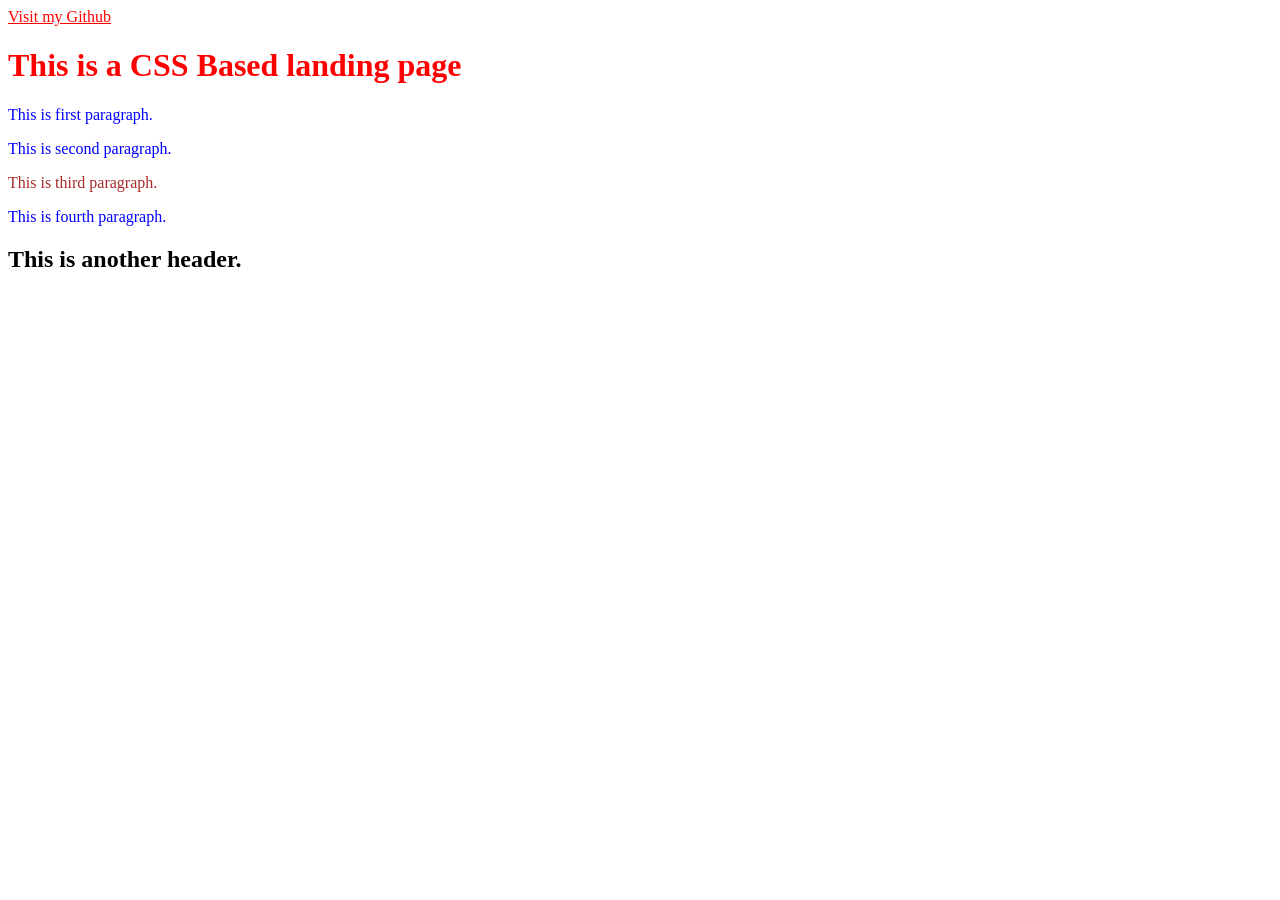
<file: index.html>
<!doctype html>
<html lang="en">
  <head>
    <meta charset="UTF-8" />
    <meta name="viewport" content="width=device-width, initial-scale=1.0" />
    <title>Exploring-CSS</title>
    <style>
      p {
        color: blue;
      }
      a {
        color: red;
      }
      .thirdParagraph {
        color: brown;
      }
    </style>
  </head>
  <body>
    <!-- This is nav section -->
    <nav>
      <a href="https://github.com/muzahiddipu/Exploring-CSS">Visit my Github</a>
    </nav>
    <!-- This is heading section -->
    <header>
      <h1 style="color: red">This is a CSS Based landing page</h1>
      <p>This is first paragraph.</p>
      <p>This is second paragraph.</p>
      <p class="thirdParagraph">This is third paragraph.</p>
      <p>This is fourth paragraph.</p>
      <h2>This is another header.</h2>
    </header>
    <!-- This is main section -->
    <main>
      <section></section>
    </main>
    <!-- This is footer section -->
    <footer></footer>
  </body>
</html>
</file>
